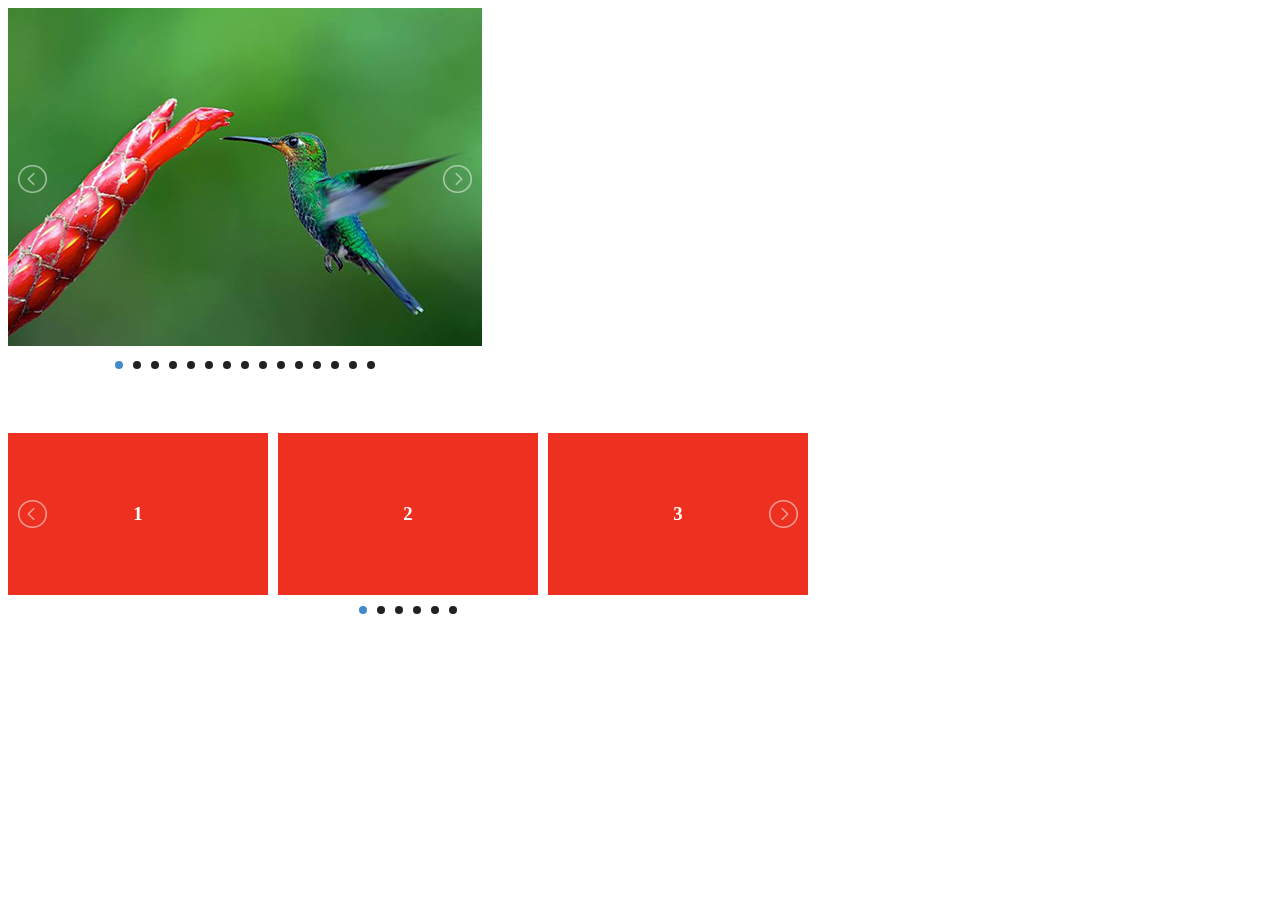
<file: js/lightslider-master/demo/index.html>
<!DOCTYPE html>
<html lang="en">
    <head>
    <title>lightSlider Demo</title>
    <meta charset="utf-8">
    <meta http-equiv="X-UA-Compatible" content="IE=edge">
    <meta name="description" content="">
    <link rel="stylesheet"  href="../src/css/lightslider.css"/>
    <style>
    	ul{
			list-style: none outside none;
		    padding-left: 0;
            margin: 0;
		}
        .demo .item{
            margin-bottom: 60px;
        }
		.content-slider li{
		    background-color: #ed3020;
		    text-align: center;
		    color: #FFF;
		}
		.content-slider h3 {
		    margin: 0;
		    padding: 70px 0;
		}
		.demo{
			width: 800px;
		}
    </style>
    <script src="http://ajax.googleapis.com/ajax/libs/jquery/1.9.1/jquery.min.js"></script>
    <script src="../src/js/lightslider.js"></script> 
    <script>
    	 $(document).ready(function() {
			$("#content-slider").lightSlider({
                loop:true,
                keyPress:true,
                auto:true,
            });
            $('#image-gallery').lightSlider({
                gallery:false,
                item:1,
                thumbItem:9,
                slideMargin: 0,
                speed:500,
                auto:true,
                loop:true,
                onSliderLoad: function() {
                    $('#image-gallery').removeClass('cS-hidden');
                }  
            });
		});
    </script>
</head>
<body>
	<div class="demo">
        <div class="item">            
            <div class="clearfix" style="max-width:474px;">
                <ul id="image-gallery" class="gallery list-unstyled cS-hidden">
                    <li data-thumb="img/thumb/cS-1.jpg"> 
                        <img src="img/cS-1.jpg" />
                         </li>
                    <li data-thumb="img/thumb/cS-2.jpg"> 
                        <img src="img/cS-2.jpg" />
                         </li>
                    <li data-thumb="img/thumb/cS-3.jpg"> 
                        <img src="img/cS-3.jpg" />
                         </li>
                    <li data-thumb="img/thumb/cS-4.jpg"> 
                        <img src="img/cS-4.jpg" />
                         </li>
                    <li data-thumb="img/thumb/cS-5.jpg"> 
                        <img src="img/cS-5.jpg" />
                         </li>
                    <li data-thumb="img/thumb/cS-6.jpg"> 
                        <img src="img/cS-6.jpg" />
                         </li>
                    <li data-thumb="img/thumb/cS-7.jpg"> 
                        <img src="img/cS-7.jpg" />
                         </li>
                    <li data-thumb="img/thumb/cS-8.jpg"> 
                        <img src="img/cS-8.jpg" />
                         </li>
                    <li data-thumb="img/thumb/cS-9.jpg"> 
                        <img src="img/cS-9.jpg" />
                         </li>
                    <li data-thumb="img/thumb/cS-10.jpg"> 
                        <img src="img/cS-10.jpg" />
                         </li>
                    <li data-thumb="img/thumb/cS-11.jpg"> 
                        <img src="img/cS-11.jpg" />
                         </li>
                    <li data-thumb="img/thumb/cS-12.jpg"> 
                        <img src="img/cS-12.jpg" />
                         </li>
                    <li data-thumb="img/thumb/cS-13.jpg"> 
                        <img src="img/cS-13.jpg" />
                         </li>
                    <li data-thumb="img/thumb/cS-14.jpg"> 
                        <img src="img/cS-14.jpg" />
                         </li>
                    <li data-thumb="img/thumb/cS-15.jpg"> 
                        <img src="img/cS-15.jpg" />
                         </li>
                </ul>
            </div>
        </div>
        <div class="item">
            <ul id="content-slider" class="content-slider">
                <li>
                    <h3>1</h3>
                </li>
                <li>
                    <h3>2</h3>
                </li>
                <li>
                    <h3>3</h3>
                </li>
                <li>
                    <h3>4</h3>
                </li>
                <li>
                    <h3>5</h3>
                </li>
                <li>
                    <h3>6</h3>
                </li>
            </ul>
        </div>

    </div>	
</body>
</file>
<file: js/lightslider-master/src/css/lightslider.css>
/*! lightslider - v1.1.3 - 2015-04-14
* https://github.com/sachinchoolur/lightslider
* Copyright (c) 2015 Sachin N; Licensed MIT */
/** /!!! core css Should not edit !!!/**/ 

.lSSlideOuter {
    overflow: hidden;
    -webkit-touch-callout: none;
    -webkit-user-select: none;
    -khtml-user-select: none;
    -moz-user-select: none;
    -ms-user-select: none;
    user-select: none
}
.lightSlider:before, .lightSlider:after {
    content: " ";
    display: table;
}
.lightSlider {
    overflow: hidden;
    margin: 0;
}
.lSSlideWrapper {
    max-width: 100%;
    overflow: hidden;
    position: relative;
}
.lSSlideWrapper > .lightSlider:after {
    clear: both;
}
.lSSlideWrapper .lSSlide {
    -webkit-transform: translate(0px, 0px);
    -ms-transform: translate(0px, 0px);
    transform: translate(0px, 0px);
    -webkit-transition: all 1s;
    -webkit-transition-property: -webkit-transform,height;
    -moz-transition-property: -moz-transform,height;
    transition-property: transform,height;
    -webkit-transition-duration: inherit !important;
    transition-duration: inherit !important;
    -webkit-transition-timing-function: inherit !important;
    transition-timing-function: inherit !important;
}
.lSSlideWrapper .lSFade {
    position: relative;
}
.lSSlideWrapper .lSFade > * {
    position: absolute !important;
    top: 0;
    left: 0;
    z-index: 9;
    margin-right: 0;
    width: 100%;
}
.lSSlideWrapper.usingCss .lSFade > * {
    opacity: 0;
    -webkit-transition-delay: 0s;
    transition-delay: 0s;
    -webkit-transition-duration: inherit !important;
    transition-duration: inherit !important;
    -webkit-transition-property: opacity;
    transition-property: opacity;
    -webkit-transition-timing-function: inherit !important;
    transition-timing-function: inherit !important;
}
.lSSlideWrapper .lSFade > *.active {
    z-index: 10;
}
.lSSlideWrapper.usingCss .lSFade > *.active {
    opacity: 1;
}
/** /!!! End of core css Should not edit !!!/**/

/* Pager */
.lSSlideOuter .lSPager.lSpg {
    margin: 10px 0 0;
    padding: 0;
    text-align: center;
}
.lSSlideOuter .lSPager.lSpg > li {
    cursor: pointer;
    display: inline-block;
    padding: 0 5px;
}
.lSSlideOuter .lSPager.lSpg > li a {
    background-color: #222222;
    border-radius: 30px;
    display: inline-block;
    height: 8px;
    overflow: hidden;
    text-indent: -999em;
    width: 8px;
    position: relative;
    z-index: 99;
    -webkit-transition: all 0.5s linear 0s;
    transition: all 0.5s linear 0s;
}
.lSSlideOuter .lSPager.lSpg > li:hover a, .lSSlideOuter .lSPager.lSpg > li.active a {
    background-color: #428bca;
}
.lSSlideOuter .media {
    opacity: 0.8;
}
.lSSlideOuter .media.active {
    opacity: 1;
}
/* End of pager */

/** Gallery */
.lSSlideOuter .lSPager.lSGallery {
    list-style: none outside none;
    padding-left: 0;
    margin: 0;
    overflow: hidden;
    transform: translate3d(0px, 0px, 0px);
    -moz-transform: translate3d(0px, 0px, 0px);
    -ms-transform: translate3d(0px, 0px, 0px);
    -webkit-transform: translate3d(0px, 0px, 0px);
    -o-transform: translate3d(0px, 0px, 0px);
    -webkit-transition-property: -webkit-transform;
    -moz-transition-property: -moz-transform;
    -webkit-touch-callout: none;
    -webkit-user-select: none;
    -khtml-user-select: none;
    -moz-user-select: none;
    -ms-user-select: none;
    user-select: none;
}
.lSSlideOuter .lSPager.lSGallery li {
    overflow: hidden;
    -webkit-transition: border-radius 0.12s linear 0s 0.35s linear 0s;
    transition: border-radius 0.12s linear 0s 0.35s linear 0s;
}
.lSSlideOuter .lSPager.lSGallery li.active, .lSSlideOuter .lSPager.lSGallery li:hover {
    border-radius: 5px;
}
.lSSlideOuter .lSPager.lSGallery img {
    display: block;
    height: auto;
    max-width: 100%;
}
.lSSlideOuter .lSPager.lSGallery:before, .lSSlideOuter .lSPager.lSGallery:after {
    content: " ";
    display: table;
}
.lSSlideOuter .lSPager.lSGallery:after {
    clear: both;
}
/* End of Gallery*/

/* slider actions */
.lSAction > a {
    width: 32px;
    display: block;
    top: 50%;
    height: 32px;
    background-image: url('../img/controls.png');
    cursor: pointer;
    position: absolute;
    z-index: 99;
    margin-top: -16px;
    opacity: 0.5;
    -webkit-transition: opacity 0.35s linear 0s;
    transition: opacity 0.35s linear 0s;
}
.lSAction > a:hover {
    opacity: 1;
}
.lSAction > .lSPrev {
    background-position: 0 0;
    left: 10px;
}
.lSAction > .lSNext {
    background-position: -32px 0;
    right: 10px;
}
.lSAction > a.disabled {
    pointer-events: none;
}
.cS-hidden {
    height: 1px;
    opacity: 0;
    filter: alpha(opacity=0);
    overflow: hidden;
}


/* vertical */
.lSSlideOuter.vertical {
    position: relative;
}
.lSSlideOuter.vertical.noPager {
    padding-right: 0px !important;
}
.lSSlideOuter.vertical .lSGallery {
    position: absolute !important;
    right: 0;
    top: 0;
}
.lSSlideOuter.vertical .lightSlider > * {
    width: 100% !important;
    max-width: none !important;
}

/* vertical controlls */
.lSSlideOuter.vertical .lSAction > a {
    left: 50%;
    margin-left: -14px;
    margin-top: 0;
}
.lSSlideOuter.vertical .lSAction > .lSNext {
    background-position: 31px -31px;
    bottom: 10px;
    top: auto;
}
.lSSlideOuter.vertical .lSAction > .lSPrev {
    background-position: 0 -31px;
    bottom: auto;
    top: 10px;
}
/* vertical */


/* Rtl */
.lSSlideOuter.lSrtl {
    direction: rtl;
}
.lSSlideOuter .lightSlider, .lSSlideOuter .lSPager {
    padding-left: 0;
    list-style: none outside none;
}
.lSSlideOuter.lSrtl .lightSlider, .lSSlideOuter.lSrtl .lSPager {
    padding-right: 0;
}
.lSSlideOuter .lightSlider > *,  .lSSlideOuter .lSGallery li {
    float: left;
}
.lSSlideOuter.lSrtl .lightSlider > *,  .lSSlideOuter.lSrtl .lSGallery li {
    float: right !important;
}
/* Rtl */

@-webkit-keyframes rightEnd {
    0% {
        left: 0;
    }

    50% {
        left: -15px;
    }

    100% {
        left: 0;
    }
}
@keyframes rightEnd {
    0% {
        left: 0;
    }

    50% {
        left: -15px;
    }

    100% {
        left: 0;
    }
}
@-webkit-keyframes topEnd {
    0% {
        top: 0;
    }

    50% {
        top: -15px;
    }

    100% {
        top: 0;
    }
}
@keyframes topEnd {
    0% {
        top: 0;
    }

    50% {
        top: -15px;
    }

    100% {
        top: 0;
    }
}
@-webkit-keyframes leftEnd {
    0% {
        left: 0;
    }

    50% {
        left: 15px;
    }

    100% {
        left: 0;
    }
}
@keyframes leftEnd {
    0% {
        left: 0;
    }

    50% {
        left: 15px;
    }

    100% {
        left: 0;
    }
}
@-webkit-keyframes bottomEnd {
    0% {
        bottom: 0;
    }

    50% {
        bottom: -15px;
    }

    100% {
        bottom: 0;
    }
}
@keyframes bottomEnd {
    0% {
        bottom: 0;
    }

    50% {
        bottom: -15px;
    }

    100% {
        bottom: 0;
    }
}
.lSSlideOuter .rightEnd {
    -webkit-animation: rightEnd 0.3s;
    animation: rightEnd 0.3s;
    position: relative;
}
.lSSlideOuter .leftEnd {
    -webkit-animation: leftEnd 0.3s;
    animation: leftEnd 0.3s;
    position: relative;
}
.lSSlideOuter.vertical .rightEnd {
    -webkit-animation: topEnd 0.3s;
    animation: topEnd 0.3s;
    position: relative;
}
.lSSlideOuter.vertical .leftEnd {
    -webkit-animation: bottomEnd 0.3s;
    animation: bottomEnd 0.3s;
    position: relative;
}
.lSSlideOuter.lSrtl .rightEnd {
    -webkit-animation: leftEnd 0.3s;
    animation: leftEnd 0.3s;
    position: relative;
}
.lSSlideOuter.lSrtl .leftEnd {
    -webkit-animation: rightEnd 0.3s;
    animation: rightEnd 0.3s;
    position: relative;
}
/*/  GRab cursor */
.lightSlider.lsGrab > * {
  cursor: -webkit-grab;
  cursor: -moz-grab;
  cursor: -o-grab;
  cursor: -ms-grab;
  cursor: grab;
}
.lightSlider.lsGrabbing > * {
  cursor: move;
  cursor: -webkit-grabbing;
  cursor: -moz-grabbing;
  cursor: -o-grabbing;
  cursor: -ms-grabbing;
  cursor: grabbing;
}
</file>
